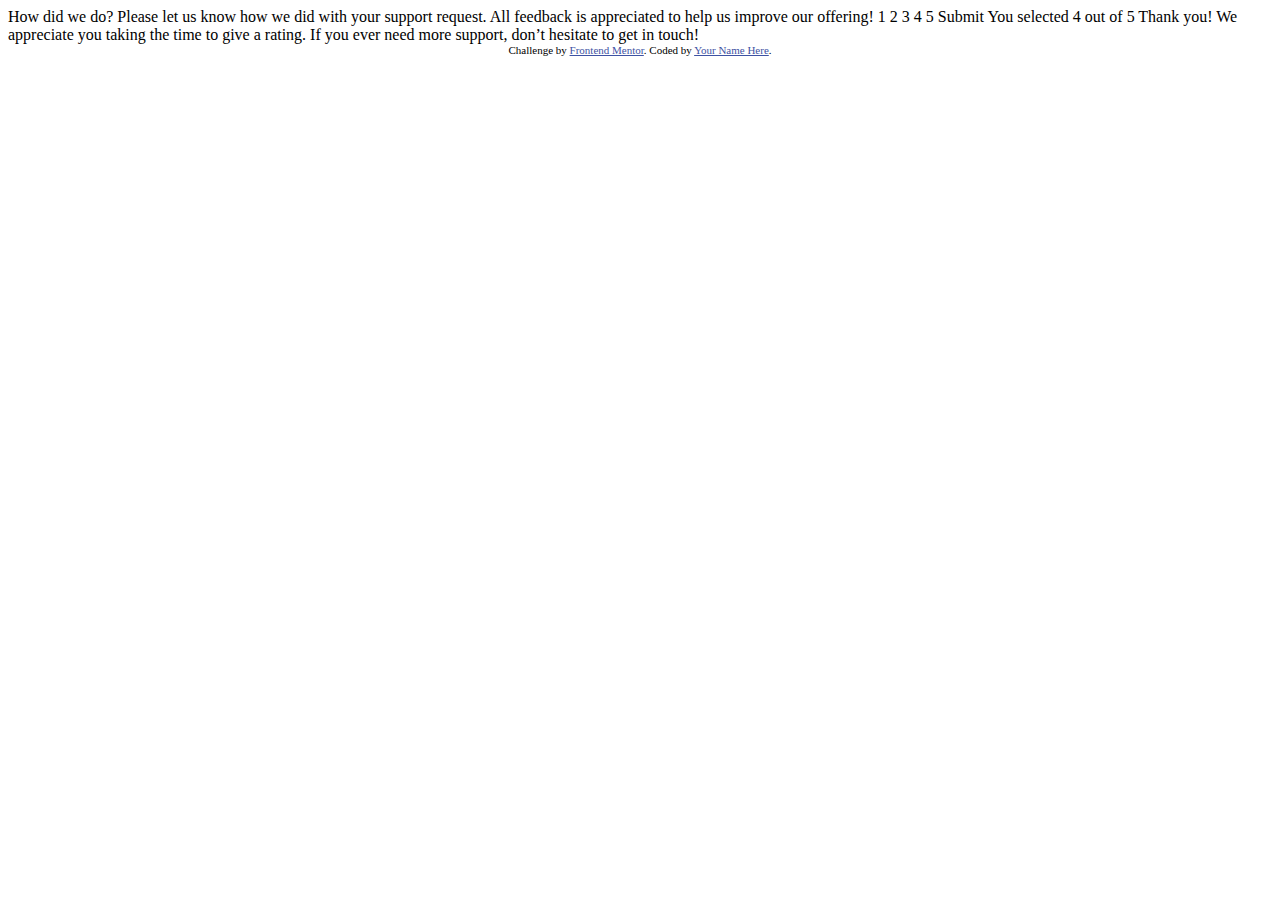
<file: index ejemplo.html>
<!DOCTYPE html>
<html lang="en">
<head>
  <meta charset="UTF-8">
  <meta name="viewport" content="width=device-width, initial-scale=1.0"> <!-- displays site properly based on user's device -->

  <link rel="icon" type="image/png" sizes="32x32" href="./images/favicon-32x32.png">
  
  <title>Frontend Mentor | Interactive rating component</title>

  <!-- Feel free to remove these styles or customise in your own stylesheet 👍 -->
  <style>
    .attribution { font-size: 11px; text-align: center; }
    .attribution a { color: hsl(228, 45%, 44%); }
  </style>
</head>
<body>

  <!-- Rating state start -->

  How did we do?

  Please let us know how we did with your support request. All feedback is appreciated 
  to help us improve our offering!

  1 2 3 4 5

  Submit

  <!-- Rating state end -->

  <!-- Thank you state start -->

  You selected 4 out of 5

  Thank you!

  We appreciate you taking the time to give a rating. If you ever need more support, 
  don’t hesitate to get in touch!

  <!-- Thank you state end -->

  
  <div class="attribution">
    Challenge by <a href="https://www.frontendmentor.io?ref=challenge" target="_blank">Frontend Mentor</a>. 
    Coded by <a href="#">Your Name Here</a>.
  </div>
</body>
</html>
</file>
